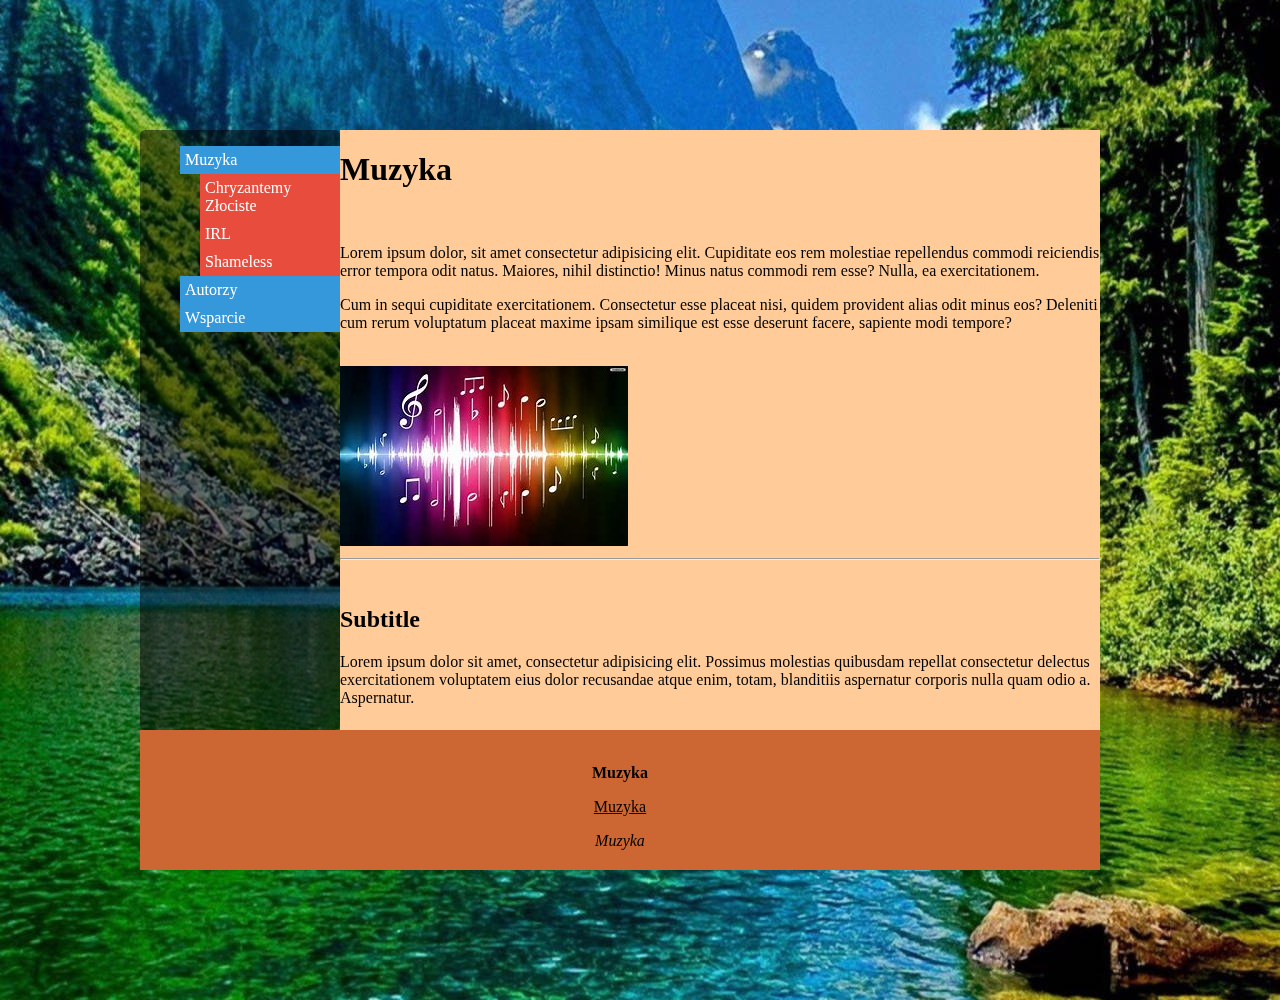
<file: tin2/index.html>
<!DOCTYPE html>
<html lang="pl">
    <head>
    <meta charset="UTF-8">
    <meta name="viewport" content="width=device-width, initial-scale=1.0">
    <link rel="stylesheet" type="text/css" href="style.css">
    <title>Zadanie 1</title>
    </head>
    <body>
	<div class="container">
        <div id="left">
        <ul>
            <li><a href="index.html">Muzyka</a></li>
            <ul>
                <li><a href="https://www.youtube.com/watch?v=SDFdzLJBH7g">Chryzantemy Złociste</a></li>
                <li><a href="https://www.youtube.com/watch?v=md4rmVv5qDU">IRL</a></li>
                <li><a href="https://www.youtube.com/watch?v=Fp_P_e1cPOE">Shameless</a></li>
            </ul>
            <li><a href="">Autorzy</a></li>
            <li><a href="">Wsparcie</a></li>
        </ul>
        </div>
        <div id="right">
        <h1>Muzyka</h2>
        <br>
        <p>Lorem ipsum dolor, sit amet consectetur adipisicing elit. Cupiditate eos rem molestiae repellendus commodi reiciendis error tempora odit natus. Maiores, nihil distinctio! Minus natus commodi rem esse? Nulla, ea exercitationem.</p>
        <p>Cum in sequi cupiditate exercitationem. Consectetur esse placeat nisi, quidem provident alias odit minus eos? Deleniti cum rerum voluptatum placeat maxime ipsam similique est esse deserunt facere, sapiente modi tempore?</p>
       
        <br>
        <img src="muzyka.jfif" alt="muzyka">
        <hr>
        <br>
        <h2>Subtitle</h2>
        <p>Lorem ipsum dolor sit amet, consectetur adipisicing elit. Possimus molestias quibusdam repellat consectetur delectus exercitationem voluptatem eius dolor recusandae atque enim, totam, blanditiis aspernatur corporis nulla quam odio a. Aspernatur.</p><br>
        <form action="index.html" method="post">
            <fieldset>
                <div id="imie">
                    <label for="">Imie i Nazwisko</label><br>
                    <input type="text" placeholder="Podaj Imie">
                </div>
                <div id="opis">
                    <label for="">Opis</label><br>
                    <textarea placeholder="Napisz coś o sobie"></textarea><br>
                </div>
                <div id="wiek">
                    <label for="">Wiek</label><br>
                    <select name="wiek">Wiek
                        <option selected>Wybierz...</option>
                        <option value="16">16</option>
                        <option value="17">17</option>
                        <option value="18">18</option>
                        <option value="19">19</option>
                        <option value="20">20</option>
                        <option value="21">21</option>
                        <option value="22">22</option>
                        <option value="23">23</option>
                        <option value="24">24</option>
                        <option value="25">25</option>
                    </select>
                </div>
                <div id="plec">
                    <label>Płeć</label><br>
                    <input type="radio" id="mezczyzna" name="plec" >Mężczyzna<br>
                    <input type="radio" id="kobieta" name="plec">Kobieta<br>
                </div>
                <br>
                <div id="opcja">
                    <label>Języki</label><br>
                    <input type="checkbox" name="pl" id="pl">Polski
                    <input type="checkbox" name="en" id="en">Angielski
                    <input type="checkbox" name="de" id="de">Niemiecki
                    <br><br>
                    <input type="submit" value="wyslij">
                    <input type="reset" value="wyczysc"><br>
                </div><br><br>
                <div id="tabela">
                    <table>
                        <tr>
                            <th>Kolumna 1</th>
                            <th>Kolumna 2</th>
                            <th>Kolumna 3</th>
                        </tr>
                        <tr>
                            <td>1</td>
                            <td>2</td>
                            <td>3</td>
                        </tr>
                        <tr>
                            <td>4</td>
                            <td>5</td>
                            <td>6</td>
                        </tr>
						<tr>
                            <td>7</td>
                            <td>8</td>
                            <td>9</td>
                        </tr>
						<tr>
                            <td>10</td>
                            <td>11</td>
                            <td>12</td>
                        </tr>
                    </table>
                </div>
            </fieldset>
            </form>
        </div>
        <div id="stopka">
		<br>
            <p><b>Muzyka</b></p>
			<p><u>Muzyka</u></p>
			<p><i>Muzyka</i></p>
        </div>
	</div>
    </body>
</html>
</file>
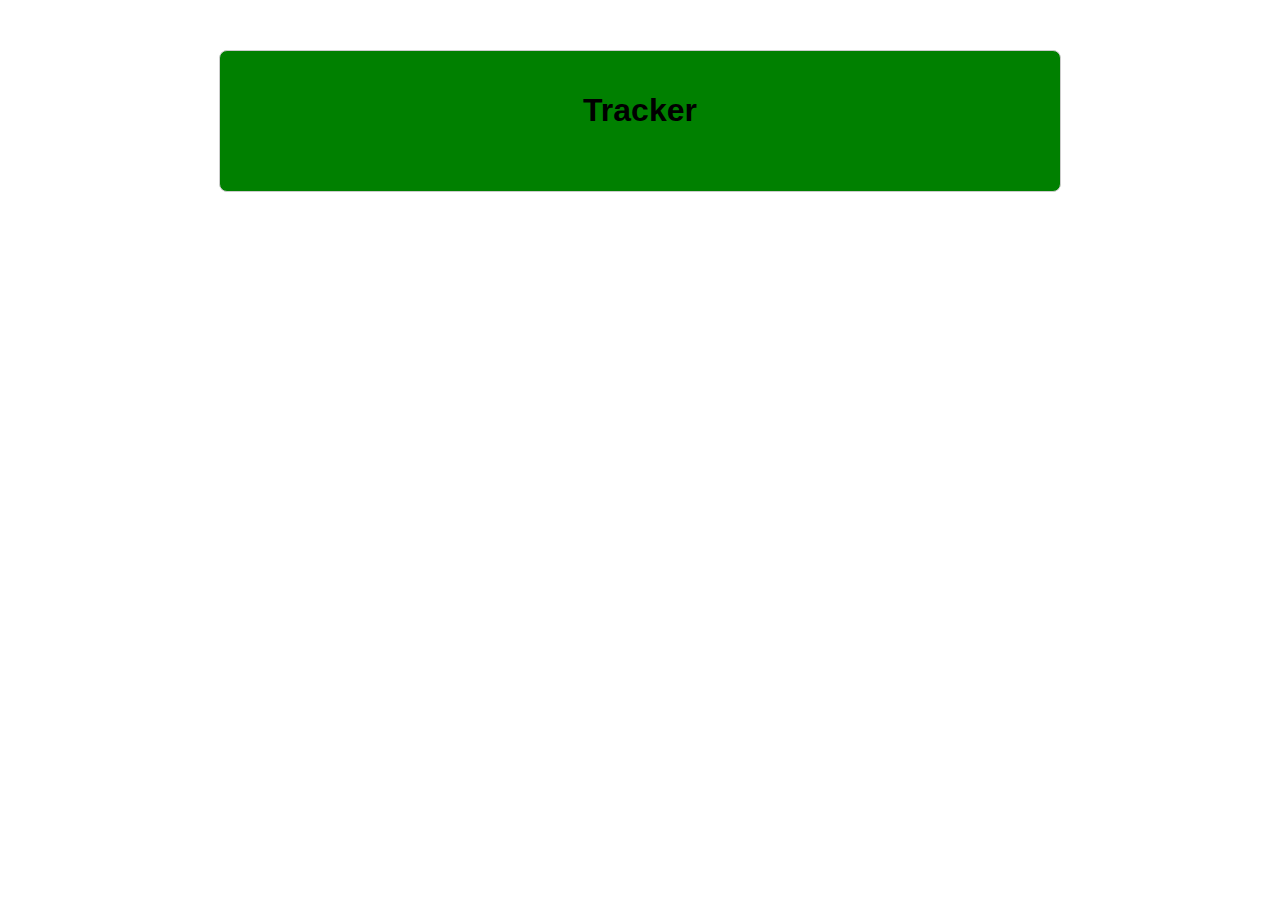
<file: ajax/ajax1.html>
<!DOCTYPE html>
<html lang="en">
<head>
    <meta charset="UTF-8">
    <meta name="viewport" content="width=device-width, initial-scale=1.0">
    <title>Stock Tracker</title>
    <link rel="stylesheet" href="ajax1.css">
</head>
<body>
    <div class="container">
        <h1>Tracker</h1>
        <table id="stockTable">
            <!-- Stock data -->
        </table>
        <div id="newsRotator">
            <!-- News rotator -->
        </div>
    </div>
    <script src="https://code.jquery.com/jquery-3.6.4.min.js"></script>
    <script src="ajax1.js"></script>
</body>
</html>
</file>
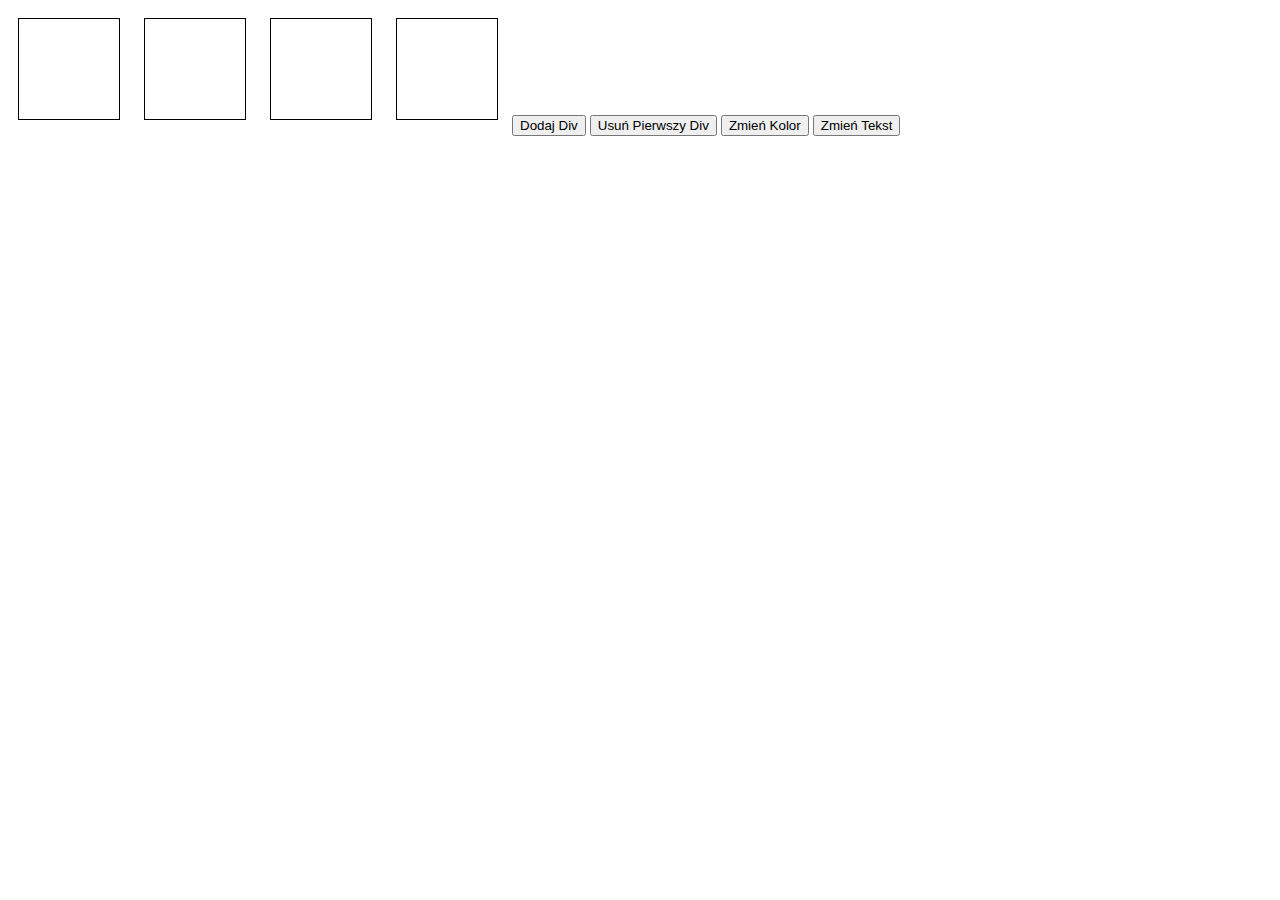
<file: dom/zad1.html>
<!DOCTYPE html>
<html lang="en">
<head>
    <meta charset="UTF-8">
    <meta name="viewport" content="width=device-width, initial-scale=1.0">
    <link rel="stylesheet" href="zad1.css">
    <title>Zadanie 1</title>
</head>
<body>

    <div class="myDiv"></div>
    <div class="myDiv"></div>
    <div class="myDiv"></div>
    <div class="myDiv"></div>

    <button onclick="addDiv()">Dodaj Div</button>
    <button onclick="removeDiv()">Usuń Pierwszy Div</button>
    <button onclick="changeColor()">Zmień Kolor</button>
    <button onclick="changeText()">Zmień Tekst</button>

    <script src="zad1.js"></script>

</body>
</html>
</file>
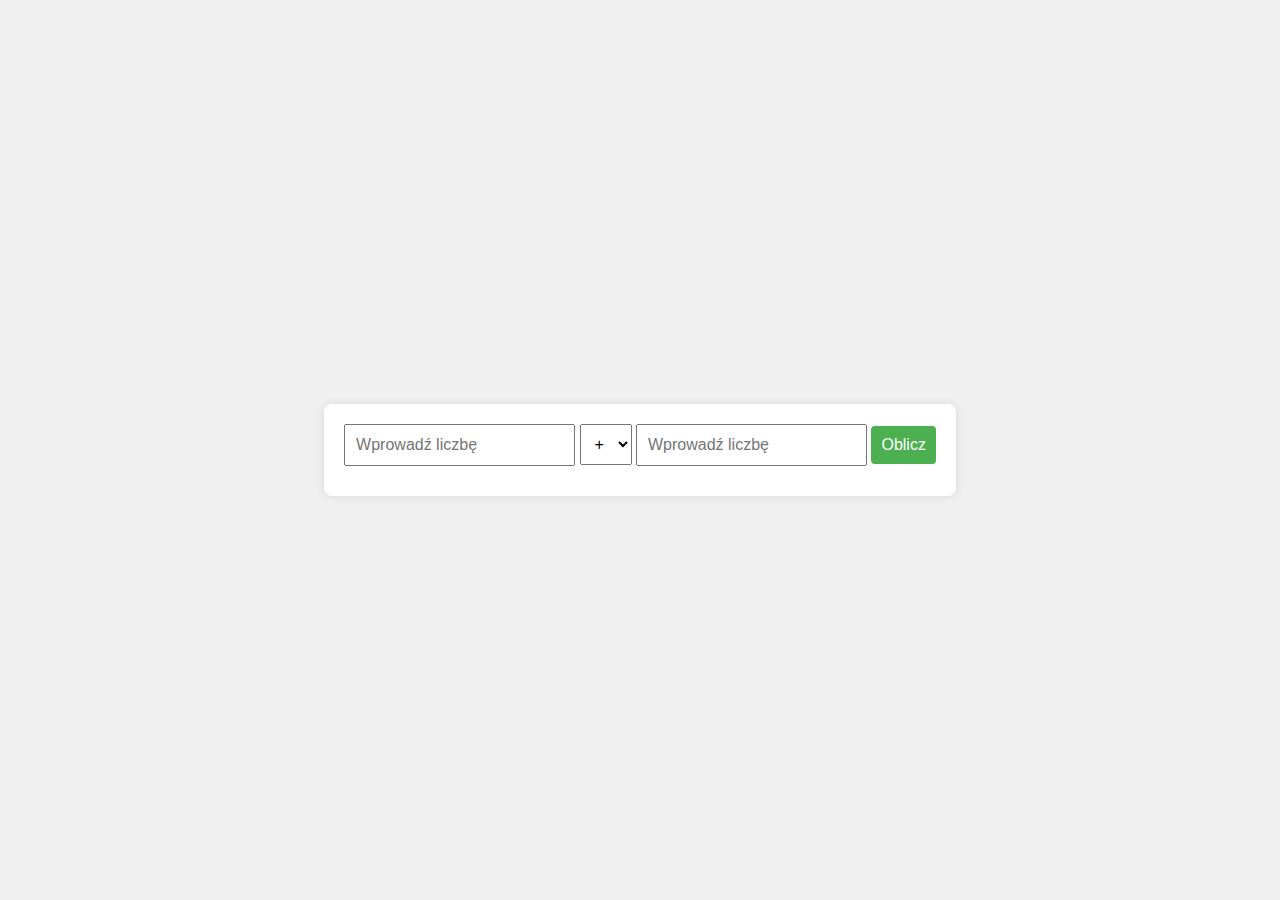
<file: dom/zad2.html>
<!DOCTYPE html>
<html lang="en">
<head>
    <meta charset="UTF-8">
    <meta name="viewport" content="width=device-width, initial-scale=1.0">
    <link rel="stylesheet" href="zad2.css">
    <title>Zadanie 2</title>
</head>
<body>

    <div class="calculator">
        <input type="number" id="num1" placeholder="Wprowadź liczbę">
        <select id="operation">
            <option value="add">+</option>
            <option value="subtract">-</option>
            <option value="multiply">*</option>
            <option value="divide">/</option>
        </select>
        <input type="number" id="num2" placeholder="Wprowadź liczbę">
        <button onclick="calculate()">Oblicz</button>
        <div id="result" class="result"></div>
        <div id="error" class="error"></div>
    </div>

    <script src="zad2.js"></script>

</body>
</html>
</file>
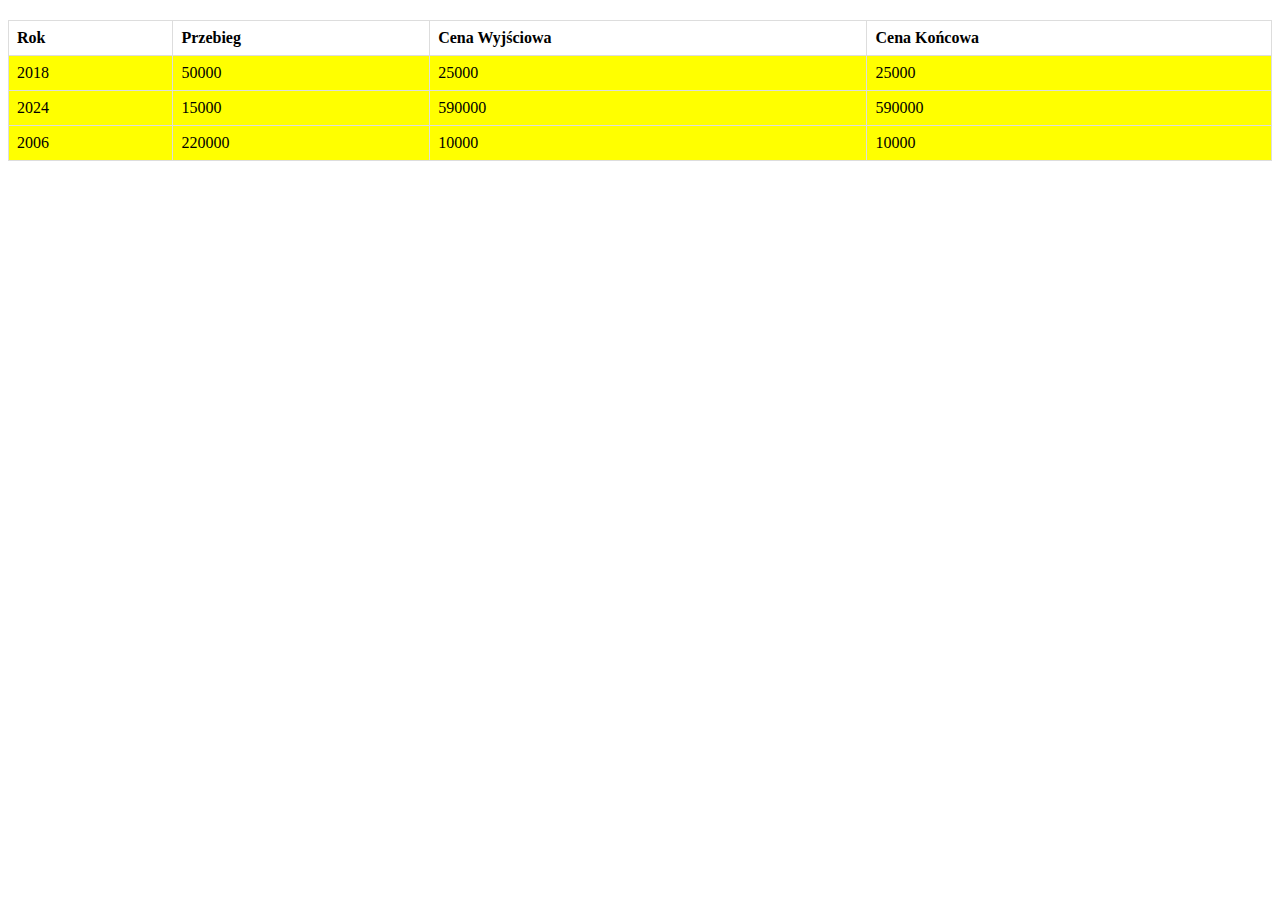
<file: dom/zad3.html>
<!DOCTYPE html>
<html lang="en">
<head>
    <meta charset="UTF-8">
    <meta name="viewport" content="width=device-width, initial-scale=1.0">
    <link rel="stylesheet" href="zad3.css">
    <title>Zadanie 3</title>
</head>
<body>

    <script src="zad3.js"></script>

</body>
</html>
</file>
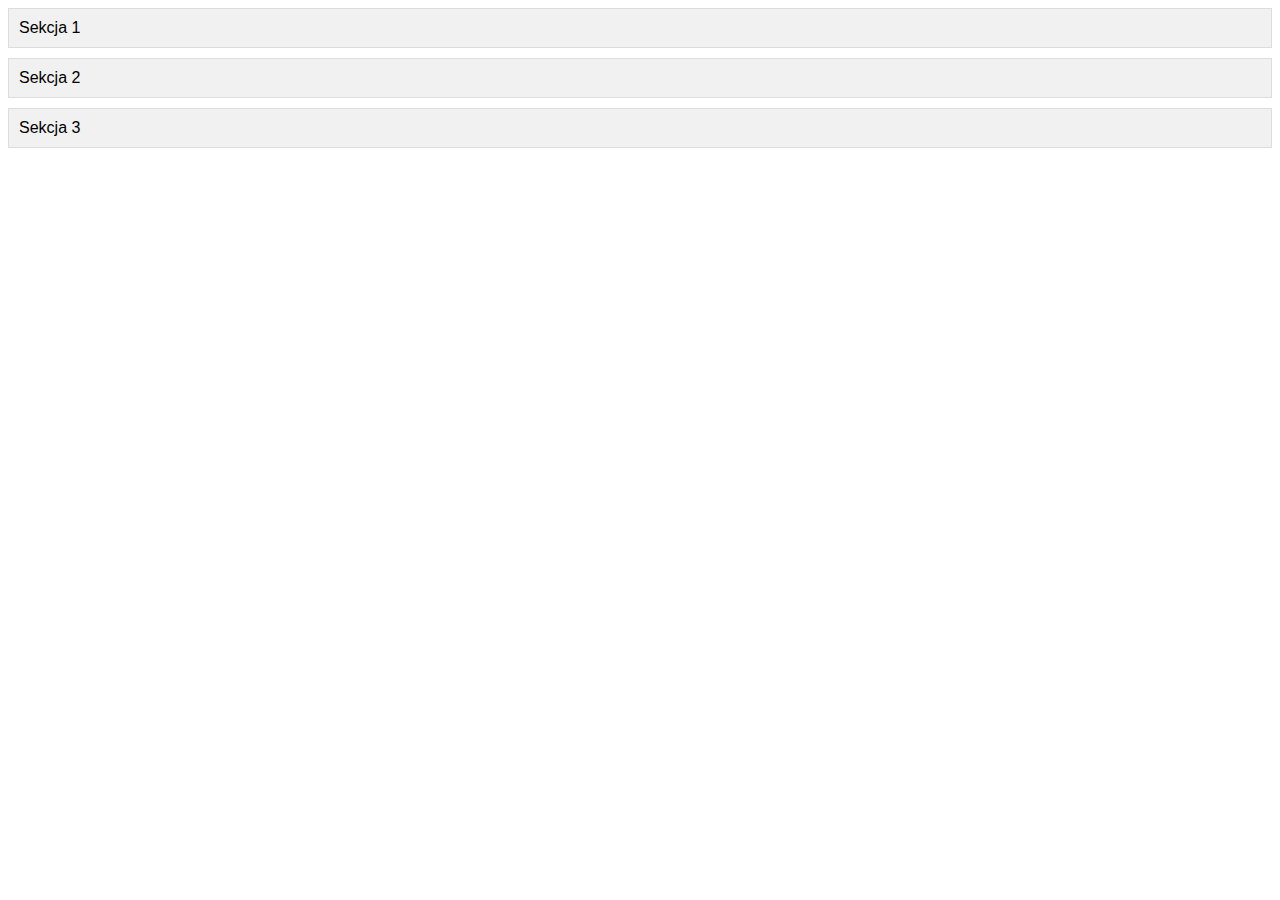
<file: dom/zad5.html>
<!DOCTYPE html>
<html lang="en">
<head>
  <meta charset="UTF-8">
  <meta name="viewport" content="width=device-width, initial-scale=1.0">
  <link rel="stylesheet" href="zad5.css">
  <title>Zadanie 5</title>
</head>
<body>

  <div class="accordion">
    <div class="accordion-item">
      <div class="accordion-header" onclick="toggleAccordion(1)">Sekcja 1</div>
      <div class="accordion-content">
        <p>Lorem ipsum dolor sit amet consectetur adipisicing elit. Corrupti architecto quis cupiditate ab aspernatur nemo explicabo eum officia omnis laboriosam pariatur tempore blanditiis, temporibus sunt molestias vitae quaerat beatae animi.</p>
      </div>
    </div>
    <div class="accordion-item">
      <div class="accordion-header" onclick="toggleAccordion(2)">Sekcja 2</div>
      <div class="accordion-content">
        <p>Lorem ipsum dolor sit amet consectetur adipisicing elit. Molestias, eius ratione. Architecto veritatis delectus ea id qui quia, deleniti aliquid doloribus cupiditate culpa commodi fugit aut voluptatem, ullam reprehenderit hic!</p>
      </div>
    </div>
    <div class="accordion-item">
      <div class="accordion-header" onclick="toggleAccordion(3)">Sekcja 3</div>
      <div class="accordion-content">
        <p>Lorem ipsum dolor sit, amet consectetur adipisicing elit. Beatae aut nesciunt autem sit. Cumque eveniet corrupti illum, quis iure rem nihil corporis. Vitae accusamus sed earum adipisci inventore alias corrupti.</p>
      </div>
    </div>
  </div>

  <script src="zad5.js"></script>
</body>
</html>
</file>
<file: tin2/style.css>
body {
    display: flex;
    justify-content: center;
    align-items: center;
    min-height: 1000px;
    background-image: url(tlo.png);
    margin: 0;
    padding: 0;
    flex-direction: column;
}

/* Ograniczenie szerokości strony */
.container {
    max-width: 1000px;
    width: 100%;
}

/* Styl lewej kolumny */
#left {
    background: rgba(0, 0, 0, 0.5);
    color: #fff;
    width: 200px;
    height: 600px;
    float: left;
    border-radius: 5px;
    box-sizing: border-box;
}

#left a {
    display: block;
    padding: 5px;
    color: #fff;
    text-decoration: none;
    transition: opacity 0.3s;
}

#left a:hover {
    opacity: 0.7;
}

#left ul {
    list-style: none;
}

#left ul ul {
    margin-left: -20px;
}

/* Styl dla głównych linków nawigacyjnych */
#left ul li > a {
    background-color: #3498db;
}

/* Styl dla podkategorii */
#left ul ul li > a {
    background-color: #e74c3c;
}

/* Scrollowanie prawej kolumny */
#right {
    overflow-y: auto;
    height: 600px;
    width: calc(100% - 240px); /* Dostosowujemy szerokość na podstawie lewej kolumny i marginesu */
	background-color: #FFCC99
}
#imie, #opis {
    display: inline-block;
    width: 45%;
	margin-right: 5%;
}
#wiek, #plec, #opcja {
    display: inline-block;
    width: 40%;
	margin-right: 5%;
}

/* Styl tabelki */
table {
    width: 100%;
    border-collapse: collapse;
}
th{
	background-color:#FF6666;
}
th, td {
    padding: 10px;
}
tr{
	background-color:#FF99CC;
}

tr:nth-child(even) {
    background-color: #f2f2f2;
}
#stopka {
	text-align: center;
    background-color: #CC6633;
    clear: both;
    width: 960px;
	height:140px;
}
</file>
<file: ajax/ajax1.css>
body {
    font-family: Arial, sans-serif;
    margin: 0;
    padding: 0;
}

.container {
    max-width: 800px;
    margin: 50px auto;
    padding: 20px;
    border: 1px solid #ccc;
    border-radius: 8px;
	background-color:green;
}

h1 {
    text-align: center;
}

table {
    width: 100%;
    margin-top: 20px;
    border-collapse: collapse;
	
}

table, th, td {
    border: 1px solid #ddd;
    text-align: left;
    padding: 8px;
}

#newsRotator {
    margin-top: 20px;
    font-style: italic;
    color: #555;
	background-color:yellow;
}
</file>
<file: dom/zad1.css>
.myDiv {
    width: 100px;
    height: 100px;
    margin: 10px;
    border: 1px solid black;
    display: inline-block;
}
</file>
<file: dom/zad2.css>
body {
    font-family: Arial, sans-serif;
    background-color: #f0f0f0;
    display: flex;
    align-items: center;
    justify-content: center;
    height: 100vh;
    margin: 0;
}

.calculator {
    background-color: #fff;
    border-radius: 8px;
    box-shadow: 0 0 10px rgba(0, 0, 0, 0.1);
    padding: 20px;
    text-align: center;
}

input, select, button {
    margin-bottom: 10px;
    padding: 10px;
    font-size: 16px;
}

button {
    cursor: pointer;
    background-color: #4caf50;
    color: white;
    border: none;
    border-radius: 4px;
}

button:hover {
    background-color: #45a049;
}

.result {
    font-size: 20px;
    font-weight: bold;
    color: #333;
}

.error {
    color: red;
}
</file>
<file: dom/zad3.css>
table {
    border-collapse: collapse;
    width: 100%;
    margin-top: 20px;
}
td{
	background-color:yellow;
}
th, td {
    border: 1px solid #dddddd;
    text-align: left;
    padding: 8px;
}
</file>
<file: dom/zad5.css>
body {
    font-family: 'Arial', sans-serif;
  }
  
  .accordion-item {
    border: 1px solid #ddd;
    margin-bottom: 10px;
  }
  
  .accordion-header {
    background-color: #f1f1f1;
    padding: 10px;
    cursor: pointer;
  }
  
  .accordion-content {
    display: none;
    padding: 10px;
  }
  
  .accordion-content.active {
    display: block;
  }
</file>
